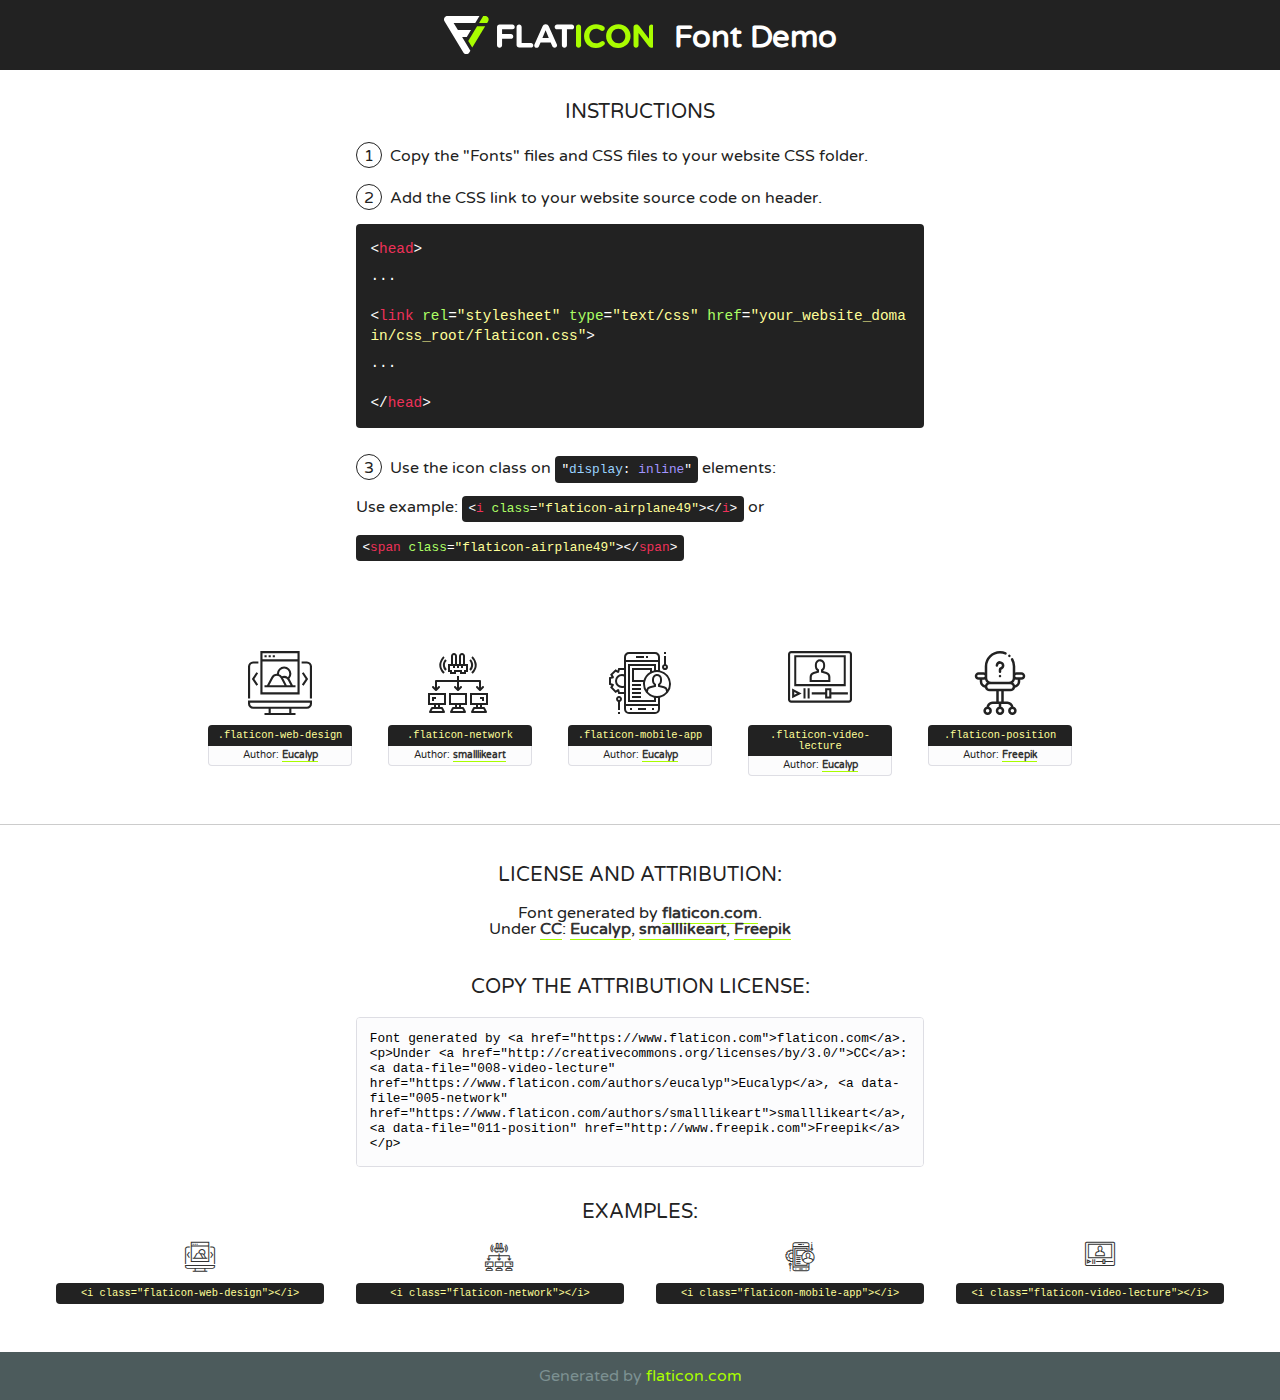
<file: fonts/flaticon/flaticon.html>
<!DOCTYPE html>
<!--
  Flaticon icon font: Flaticon
  Creation date: 23/02/2020 03:31
-->
<html>
<!DOCTYPE html>
<html>

<head>
    <title>Flaticon WebFont</title>
    <link href="http://fonts.googleapis.com/css?family=Varela+Round" rel="stylesheet" type="text/css" />
    <link rel="stylesheet" type="text/css" href="flaticon.css">
    <meta charset="UTF-8">
    <style>
    html, body, div, span, applet, object, iframe,
    h1, h2, h3, h4, h5, h6, p, blockquote, pre,
    a, abbr, acronym, address, big, cite, code,
    del, dfn, em, img, ins, kbd, q, s, samp,
    small, strike, strong, sub, sup, tt, var,
    b, u, i, center,
    dl, dt, dd, ol, ul, li,
    fieldset, form, label, legend,
    table, caption, tbody, tfoot, thead, tr, th, td,
    article, aside, canvas, details, embed, 
    figure, figcaption, footer, header, hgroup, 
    menu, nav, output, ruby, section, summary,
    time, mark, audio, video {
        margin: 0;
        padding: 0;
        border: 0;
        font-size: 100%;
        font: inherit;
        vertical-align: baseline;
    }
    /* HTML5 display-role reset for older browsers */
    article, aside, details, figcaption, figure, 
    footer, header, hgroup, menu, nav, section {
        display: block;
    }
    body {
        line-height: 1;
    }
    ol, ul {
        list-style: none;
    }
    blockquote, q {
        quotes: none;
    }
    blockquote:before, blockquote:after,
    q:before, q:after {
        content: '';
        content: none;
    }
    table {
        border-collapse: collapse;
        border-spacing: 0;
    }
    body {
        font-family: 'Varela Round', Helvetica, Arial, sans-serif;
        font-size: 16px;
        color: #222;
    }
    a {
        color: #333;
        border-bottom: 1px solid #a9fd00;
        font-weight: bold;
        text-decoration: none;
    }
    * {
        -moz-box-sizing: border-box;
        -webkit-box-sizing: border-box;
        box-sizing: border-box;
        margin: 0;
        padding: 0;
    }
    [class^="flaticon-"]:before, [class*=" flaticon-"]:before, [class^="flaticon-"]:after, [class*=" flaticon-"]:after {
        font-family: Flaticon;
        font-size: 30px;
        font-style: normal;
        margin-left: 20px;
        color: #333;
    }
    .wrapper {
        max-width: 600px;
        margin: auto;
        padding: 0 1em;
    }
    .title {
        font-size: 1.25em;
        text-align: center;
        margin-bottom: 1em;
        text-transform: uppercase;
    }
    header {
        text-align: center;
        background-color: #222;
        color: #fff;
        padding: 1em;
    }
    header .logo {
        width: 210px;
        height: 38px;
        display: inline-block;
        vertical-align: middle;
        margin-right: 1em;
        border: none;
    }
    header strong {
        font-size: 1.95em;
        font-weight: bold;
        vertical-align: middle;
        margin-top: 5px;
        display: inline-block;
    }
    .demo {
        margin: 2em auto;
        line-height: 1.25em;
    }
    .demo ul li {
        margin-bottom: 1em;
    }
    .demo ul li .num {
        color: #222;
        border-radius: 20px;
        display: inline-block;
        width: 26px;
        padding: 3px;
        height: 26px;
        text-align: center;
        margin-right: 0.5em;
        border: 1px solid #222;
    }
    .demo ul li code {
        background-color: #222;
        border-radius: 4px;
        padding: 0.25em 0.5em;
        display: inline-block;
        color: #fff;
        font-family: Consolas,Monaco,Lucida Console,Liberation Mono,DejaVu Sans Mono,Bitstream Vera Sans Mono,Courier New, monospace;
        font-weight: lighter;
        margin-top: 1em;
        font-size: 0.8em;
        word-break: break-all;
    }
    .demo ul li code.big {
        padding: 1em;
        font-size: 0.9em;
    }
    .demo ul li code .red {
        color: #EF3159;
    }
    .demo ul li code .green {
        color: #ACFF65;
    }
    .demo ul li code .yellow {
        color: #FFFF99;
    }
    .demo ul li code .blue {
        color: #99D3FF;
    }
    .demo ul li code .purple {
        color: #A295FF;
    }
    .demo ul li code .dots {
        margin-top: 0.5em;
        display: block;
    }
    #glyphs {
        border-bottom: 1px solid #ccc;
        padding: 2em 0;
        text-align: center;
    }
    .glyph {
        display: inline-block;
        width: 9em;
        margin: 1em;
        text-align: center;
        vertical-align: top;
        background: #FFF;
    }
    .glyph .glyph-icon {
        padding: 10px;
        display: block;
        font-family:"Flaticon";
        font-size: 64px;
        line-height: 1;
    }
    .glyph .glyph-icon:before {
        font-size: 64px;
        color: #222;
        margin-left: 0;
    }
    .class-name {
        font-size: 0.65em;
        background-color: #222;
        color: #fff;
        border-radius: 4px 4px 0 0;
        padding: 0.5em;
        color: #FFFF99;
        font-family: Consolas,Monaco,Lucida Console,Liberation Mono,DejaVu Sans Mono,Bitstream Vera Sans Mono,Courier New, monospace;
    }
    .author-name {
        font-size: 0.6em;
        background-color: #fcfcfd;
        border: 1px solid #DEDEE4;
        border-top: 0;
        border-radius: 0 0 4px 4px;
        padding: 0.5em;
    }
    .class-name:last-child {
        font-size: 10px;
        color:#888;
    }
    .class-name:last-child a {
        font-size: 10px;
        color:#555;
    }
    .class-name:last-child a:hover {
        color:#a9fd00;
    }
    .glyph > input {
        display: block;
        width: 100px;
        margin: 5px auto;
        text-align: center;
        font-size: 12px;
        cursor: text;
    }
    .glyph > input.icon-input {
        font-family:"Flaticon";
        font-size: 16px;
        margin-bottom: 10px;
    }
    .attribution .title {
        margin-top: 2em;
    }
    .attribution textarea {
        background-color: #fcfcfd;
        padding: 1em;
        border: none;
        box-shadow: none;
        border: 1px solid #DEDEE4;
        border-radius: 4px;
        resize: none;
        width: 100%;
        height: 150px;
        font-size: 0.8em;
        font-family: Consolas,Monaco,Lucida Console,Liberation Mono,DejaVu Sans Mono,Bitstream Vera Sans Mono,Courier New, monospace;
        -webkit-appearance: none;
    }
    .iconsuse {
        margin: 2em auto;
        text-align: center;
        max-width: 1200px;
    }
    .iconsuse:after {
        content: '';
        display: table;
        clear: both;
    }
    .iconsuse .image {
        float: left;
        width: 25%;
        padding: 0 1em;
    }
    .iconsuse .image p {
        margin-bottom: 1em;
    }
    .iconsuse .image span {
        display: block;
        font-size: 0.65em;
        background-color: #222;
        color: #fff;
        border-radius: 4px;
        padding: 0.5em;
        color: #FFFF99;
        margin-top: 1em;
        font-family: Consolas,Monaco,Lucida Console,Liberation Mono,DejaVu Sans Mono,Bitstream Vera Sans Mono,Courier New, monospace;
    }
    #footer {
        text-align: center;
        background-color: #4C5B5C;
        color: #7c9192;
        padding: 1em;
    }
    #footer a {
        border: none;
        color: #a9fd00;
        font-weight: normal;
    }
    @media (max-width: 960px) {
        .iconsuse .image {
            width: 50%;
        }
    }
    @media (max-width: 560px) {
        .iconsuse .image {
            width: 100%;
        }
    }
    </style>
</head>

<body class="characters-off">

    <header>
        <a href="https://www.flaticon.com" target="_blank" class="logo">
            <svg version="1.1" xmlns="http://www.w3.org/2000/svg" xmlns:xlink="http://www.w3.org/1999/xlink" xmlns:a="http://ns.adobe.com/AdobeSVGViewerExtensions/3.0/" viewBox="0 0 560.875 102.036" enable-background="new 0 0 560.875 102.036" xml:space="preserve">
                <defs>
                </defs>
                <g>
                    <g class="letters">
                        <path fill="#ffffff" d="M141.596,29.675c0-3.777,2.985-6.767,6.764-6.767h34.438c3.426,0,6.15,2.728,6.15,6.15
                        c0,3.43-2.724,6.149-6.15,6.149h-27.674v13.091h23.719c3.429,0,6.151,2.724,6.151,6.15c0,3.43-2.723,6.149-6.151,6.149h-23.719
                        v17.574c0,3.773-2.986,6.761-6.764,6.761c-3.779,0-6.764-2.989-6.764-6.761V29.675z"></path>
                        <path fill="#ffffff" d="M193.844,29.149c0-3.781,2.985-6.767,6.764-6.767c3.776,0,6.763,2.985,6.763,6.767v42.957h25.039
                        c3.426,0,6.149,2.726,6.149,6.153c0,3.425-2.723,6.15-6.149,6.15h-31.802c-3.779,0-6.764-2.986-6.764-6.768V29.149z"></path>
                        <path fill="#ffffff" d="M241.891,75.71l21.438-48.407c1.492-3.341,4.215-5.357,7.906-5.357h0.792
                        c3.686,0,6.323,2.017,7.815,5.357l21.439,48.407c0.436,0.967,0.701,1.845,0.701,2.723c0,3.602-2.809,6.501-6.414,6.501
                        c-3.161,0-5.269-1.845-6.499-4.655l-4.132-9.661h-27.059l-4.301,10.102c-1.144,2.631-3.426,4.214-6.237,4.214
                        c-3.517,0-6.24-2.81-6.24-6.325C241.1,77.64,241.451,76.677,241.891,75.71z M279.932,58.666l-8.521-20.297l-8.526,20.297H279.932
                        z"></path>
                        <path fill="#ffffff" d="M314.864,35.387H301.86c-3.429,0-6.239-2.813-6.239-6.238c0-3.429,2.811-6.24,6.239-6.24h39.533
                        c3.426,0,6.237,2.811,6.237,6.24c0,3.425-2.811,6.238-6.237,6.238h-13.001v42.785c0,3.773-2.99,6.761-6.764,6.761
                        c-3.779,0-6.764-2.989-6.764-6.761V35.387z"></path>
                        <path fill="#A9FD00" d="M352.615,29.149c0-3.781,2.985-6.767,6.767-6.767c3.774,0,6.761,2.985,6.761,6.767v49.024
                        c0,3.773-2.987,6.761-6.761,6.761c-3.781,0-6.767-2.989-6.767-6.761V29.149z"></path>
                        <path fill="#A9FD00" d="M374.132,53.836v-0.179c0-17.481,13.178-31.801,32.065-31.801c9.22,0,15.459,2.458,20.557,6.238
                        c1.402,1.054,2.637,2.985,2.637,5.357c0,3.692-2.985,6.59-6.681,6.59c-1.845,0-3.071-0.702-4.044-1.319
                        c-3.776-2.813-7.729-4.393-12.562-4.393c-10.364,0-17.831,8.611-17.831,19.154v0.173c0,10.542,7.291,19.329,17.831,19.329
                        c5.715,0,9.492-1.756,13.359-4.834c1.049-0.874,2.458-1.491,4.039-1.491c3.429,0,6.325,2.813,6.325,6.236
                        c0,2.106-1.056,3.78-2.282,4.834c-5.539,4.834-12.036,7.733-21.878,7.733C387.572,85.464,374.132,71.493,374.132,53.836z"></path>
                        <path fill="#A9FD00" d="M433.009,53.836v-0.179c0-17.481,13.79-31.801,32.766-31.801c18.981,0,32.592,14.143,32.592,31.628v0.173
                        c0,17.483-13.785,31.807-32.769,31.807C446.625,85.464,433.009,71.32,433.009,53.836z M484.224,53.836v-0.179
                        c0-10.539-7.725-19.326-18.626-19.326c-10.893,0-18.449,8.611-18.449,19.154v0.173c0,10.542,7.73,19.329,18.626,19.329
                        C476.676,72.986,484.224,64.378,484.224,53.836z"></path>
                        <path fill="#A9FD00" d="M506.233,29.321c0-3.774,2.99-6.763,6.767-6.763h1.401c3.252,0,5.183,1.583,7.029,3.953l26.093,34.265
                        V29.059c0-3.692,2.99-6.677,6.681-6.677c3.683,0,6.671,2.985,6.671,6.677v48.934c0,3.78-2.987,6.765-6.764,6.765h-0.436
                        c-3.257,0-5.188-1.581-7.034-3.953l-27.056-35.492v32.944c0,3.687-2.985,6.676-6.678,6.676c-3.683,0-6.673-2.989-6.673-6.676
                        V29.321z"></path>
                    </g>
                    <g class="insignia">
                        <path fill="#ffffff" d="M48.372,56.137h12.517l11.156-18.537H37.186L25.688,18.539h57.825L94.668,0H9.271
                        C5.925,0,2.842,1.801,1.198,4.716c-1.644,2.907-1.593,6.482,0.134,9.343l50.38,83.501c1.678,2.781,4.689,4.476,7.938,4.476
                        c3.246,0,6.257-1.695,7.935-4.476l2.898-4.804L48.372,56.137z"></path>
                        <g class="i">
                            <path fill="#A9FD00" d="M93.575,18.539h0.031v0.004l21.652,0.004l2.705-4.488c1.727-2.861,1.778-6.436,0.133-9.343
                            C116.454,1.801,113.371,0,110.026,0h-5.294L93.575,18.539z"></path>
                            <polygon fill="#A9FD00" points="88.291,27.356 64.725,66.486 75.519,84.404 109.942,27.356"></polygon>
                        </g>
                    </g>
                </g>
            </svg>
        </a>
        <strong>Font Demo</strong>
    </header>


    <section class="demo wrapper">

        <p class="title">Instructions</p>

        <ul>
            <li>
                <span class="num">1</span>Copy the "Fonts" files and CSS files to your website CSS folder.
            </li>
            <li>
                <span class="num">2</span>Add the CSS link to your website source code on header.
                <code class="big">
                    &lt;<span class="red">head</span>&gt;
                    <br/><span class="dots">...</span>
                    <br/>&lt;<span class="red">link</span> <span class="green">rel</span>=<span class="yellow">"stylesheet"</span> <span class="green">type</span>=<span class="yellow">"text/css"</span> <span class="green">href</span>=<span class="yellow">"your_website_domain/css_root/flaticon.css"</span>&gt;
                    <br/><span class="dots">...</span>
                    <br/>&lt;/<span class="red">head</span>&gt;
                </code>
            </li>

            <li>
                <p>
                    <span class="num">3</span>Use the icon class on <code>"<span class="blue">display</span>:<span class="purple"> inline</span>"</code> elements:
                    <br />
                    Use example: <code>&lt;<span class="red">i</span> <span class="green">class</span>=<span class="yellow">&quot;flaticon-airplane49&quot;</span>&gt;&lt;/<span class="red">i</span>&gt;</code> or <code>&lt;<span class="red">span</span> <span class="green">class</span>=<span class="yellow">&quot;flaticon-airplane49&quot;</span>&gt;&lt;/<span class="red">span</span>&gt;</code>
            </li>
        </ul>

    </section>




   <section id="glyphs">          
    
      
        <div class="glyph"><div class="glyph-icon flaticon-web-design"></div>
            <div class="class-name">.flaticon-web-design</div>
            <div class="author-name">Author: <a data-file="002-web-design" href="https://www.flaticon.com/authors/eucalyp">Eucalyp</a> </div> 
        </div>        
        
        <div class="glyph"><div class="glyph-icon flaticon-network"></div>
            <div class="class-name">.flaticon-network</div>
            <div class="author-name">Author: <a data-file="005-network" href="https://www.flaticon.com/authors/smalllikeart">smalllikeart</a> </div> 
        </div>        
        
        <div class="glyph"><div class="glyph-icon flaticon-mobile-app"></div>
            <div class="class-name">.flaticon-mobile-app</div>
            <div class="author-name">Author: <a data-file="006-mobile-app" href="https://www.flaticon.com/authors/eucalyp">Eucalyp</a> </div> 
        </div>        
        
        <div class="glyph"><div class="glyph-icon flaticon-video-lecture"></div>
            <div class="class-name">.flaticon-video-lecture</div>
            <div class="author-name">Author: <a data-file="008-video-lecture" href="https://www.flaticon.com/authors/eucalyp">Eucalyp</a> </div> 
        </div>        
        
        <div class="glyph"><div class="glyph-icon flaticon-position"></div>
            <div class="class-name">.flaticon-position</div>
            <div class="author-name">Author: <a data-file="011-position" href="http://www.freepik.com">Freepik</a> </div> 
        </div>        
        

    </section>



    <section class="attribution wrapper"   style="text-align:center;">

      <div class="title">License and attribution:</div><div class="attrDiv">Font generated by <a href="https://www.flaticon.com">flaticon.com</a>. <div><p>Under <a href="http://creativecommons.org/licenses/by/3.0/">CC</a>: <a data-file="008-video-lecture" href="https://www.flaticon.com/authors/eucalyp">Eucalyp</a>, <a data-file="005-network" href="https://www.flaticon.com/authors/smalllikeart">smalllikeart</a>, <a data-file="011-position" href="http://www.freepik.com">Freepik</a></p>  </div>
      </div>
      <div class="title">Copy the Attribution License:</div>

    <textarea onclick="this.focus();this.select();">Font generated by &lt;a href=&quot;https://www.flaticon.com&quot;&gt;flaticon.com&lt;/a&gt;. <p>Under <a href="http://creativecommons.org/licenses/by/3.0/">CC</a>: <a data-file="008-video-lecture" href="https://www.flaticon.com/authors/eucalyp">Eucalyp</a>, <a data-file="005-network" href="https://www.flaticon.com/authors/smalllikeart">smalllikeart</a>, <a data-file="011-position" href="http://www.freepik.com">Freepik</a></p>  
     </textarea>

    </section>

    <section class="iconsuse">

          <div class="title">Examples:</div>            
             
            <div class="image">
                <p>
                    <i class="glyph-icon flaticon-web-design"></i> 
                    <span>&lt;i class=&quot;flaticon-web-design&quot;&gt;&lt;/i&gt;</span>
                </p>
            </div>
            
            <div class="image">
                <p>
                    <i class="glyph-icon flaticon-network"></i> 
                    <span>&lt;i class=&quot;flaticon-network&quot;&gt;&lt;/i&gt;</span>
                </p>
            </div>
            
            <div class="image">
                <p>
                    <i class="glyph-icon flaticon-mobile-app"></i> 
                    <span>&lt;i class=&quot;flaticon-mobile-app&quot;&gt;&lt;/i&gt;</span>
                </p>
            </div>
            
            <div class="image">
                <p>
                    <i class="glyph-icon flaticon-video-lecture"></i> 
                    <span>&lt;i class=&quot;flaticon-video-lecture&quot;&gt;&lt;/i&gt;</span>
                </p>
            </div>
                       
        </div>
                            
    </section>

<div id="footer">
    <div>Generated by <a href="https://www.flaticon.com">flaticon.com</a>
    </div>
</div>



</body>
</html>
</file>
<file: fonts/flaticon/flaticon.css>
/*
  	Flaticon icon font: Flaticon
  	Creation date: 23/02/2020 03:31
  	*/

@font-face {
  font-family: "Flaticon";
  src: url("./Flaticon.eot");
  src: url("./Flaticon.eot?#iefix") format("embedded-opentype"),
       url("./Flaticon.woff2") format("woff2"),
       url("./Flaticon.woff") format("woff"),
       url("./Flaticon.ttf") format("truetype"),
       url("./Flaticon.svg#Flaticon") format("svg");
  font-weight: normal;
  font-style: normal;
}

@media screen and (-webkit-min-device-pixel-ratio:0) {
  @font-face {
    font-family: "Flaticon";
    src: url("./Flaticon.svg#Flaticon") format("svg");
  }
}

[class^="flaticon-"]:before, [class*=" flaticon-"]:before,
[class^="flaticon-"]:after, [class*=" flaticon-"]:after {   
  font-family: Flaticon;
        font-size: 20px;
font-style: normal;
margin-left: 20px;
}

.flaticon-web-design:before { content: "\f100"; }
.flaticon-network:before { content: "\f101"; }
.flaticon-mobile-app:before { content: "\f102"; }
.flaticon-video-lecture:before { content: "\f103"; }
.flaticon-position:before { content: "\f104"; }
</file>
